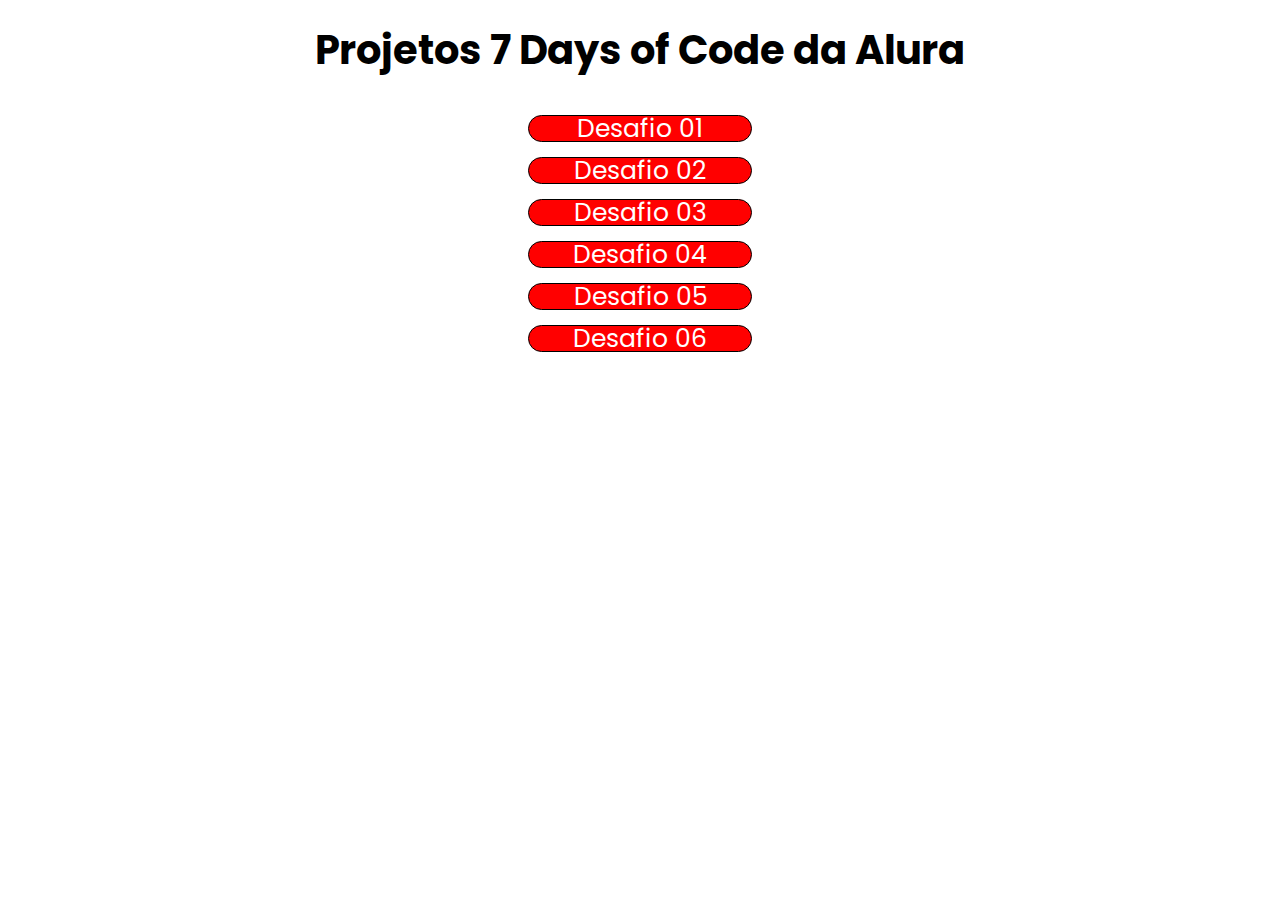
<file: index.html>
<!DOCTYPE html>
<html lang="en">
<head>
    <meta charset="UTF-8">
    <meta http-equiv="X-UA-Compatible" content="IE=edge">
    <meta name="viewport" content="width=device-width, initial-scale=1.0">
    <title>7DaysofCode</title>
    <link rel="stylesheet" href="./css/reset.css">
    <link rel="stylesheet" href="./css/styleIndex.css">
    <link href="https://fonts.googleapis.com/css2?family=Poppins:wght@500&display=swap" rel="stylesheet">
</head>
<body>
    <header>
        <h1>Projetos 7 Days of Code da Alura</h1>
    </header>
    <main>
        <ul>
            <a href="./pages/desafio01.html"><li>Desafio 01</li></a>
            <a href="./pages/desafio02.html"><li>Desafio 02</li></a>
            <a href="./pages/desafio03.html"><li>Desafio 03</li></a>
            <a href="./pages/desafio04.html"><li>Desafio 04</li></a>
            <a href="./pages/desafio05.html"><li>Desafio 05</li></a>
            <a href="./pages/desafio06.html"><li>Desafio 06</li></a>
        </ul>
    </main>
    <script src="main.js"></script>
</body>
</html>
</file>
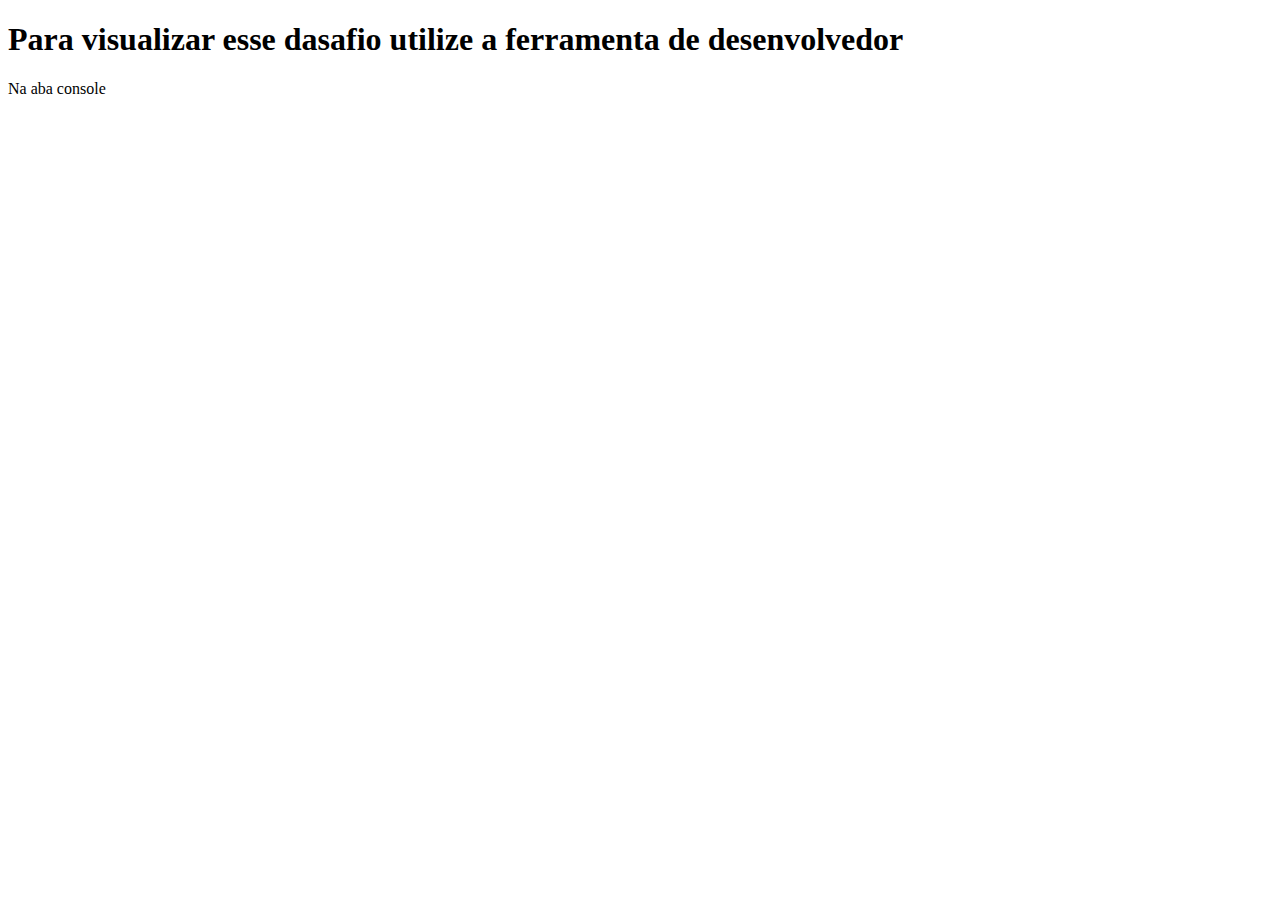
<file: pages/desafio01.html>
<!DOCTYPE html>
<html lang="en">
<head>
    <meta charset="UTF-8">
    <meta http-equiv="X-UA-Compatible" content="IE=edge">
    <meta name="viewport" content="width=device-width, initial-scale=1.0">
    <title>Desafio 01</title>
</head>
<body>
    <h1>Para visualizar esse dasafio utilize a ferramenta de desenvolvedor</h1>
    <p>Na aba console</p>
    <script src="../js/desafio01.js"></script>
</body>
</html>
</file>
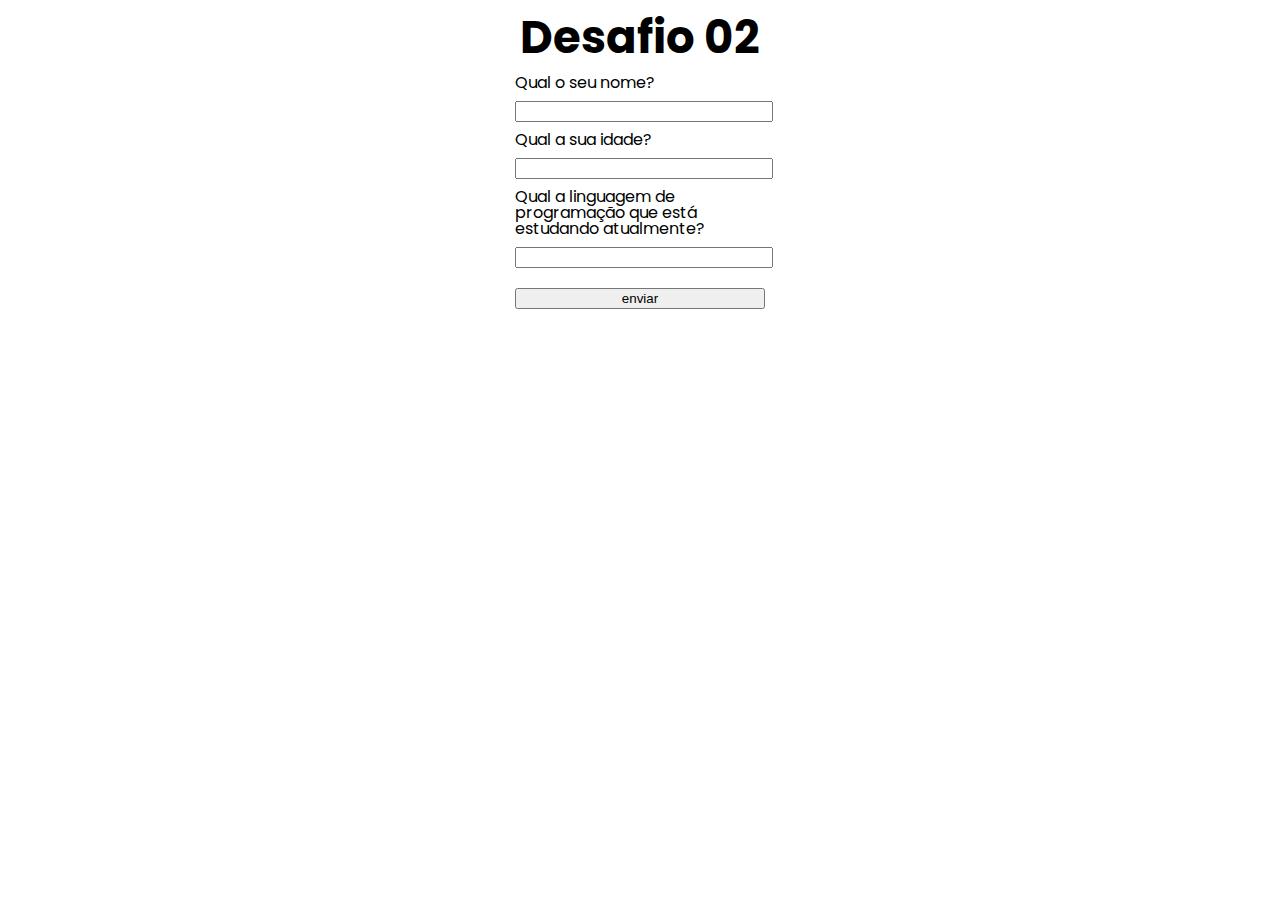
<file: pages/desafio02.html>
<!DOCTYPE html>
<html lang="pt-br">
<head>
    <meta charset="UTF-8">
    <meta http-equiv="X-UA-Compatible" content="IE=edge">
    <meta name="viewport" content="width=device-width, initial-scale=1.0">
    <title>Desafio 02</title>
    <link rel="stylesheet" href="../css/reset.css">
    <link rel="stylesheet" href="../css/styleDesafio02.css">
    <link href="https://fonts.googleapis.com/css2?family=Poppins:wght@500&display=swap" rel="stylesheet">
</head>
<body>
    <header>
        <h1>Desafio 02</h1>
    </header>
    <main>
        <form>
            <label for="nome">Qual o seu nome? </label> 
            <input type="text" name="nome" id="nome" class="forms"> 
            <label for="idade">Qual a sua idade?</label> 
            <input type="number" name="idade" id="idade" class="forms">
            <label for="linguagem">Qual a linguagem de programação que está estudando atualmente?</label> 
            <input type="text" name="linguagem" id="linguagem" class="forms">
            <input type="button" onclick="iniciar()" value="enviar">
        </form>
    </main>
    <script src="../js/desafio02.js"></script>
</body>
</html>
</file>
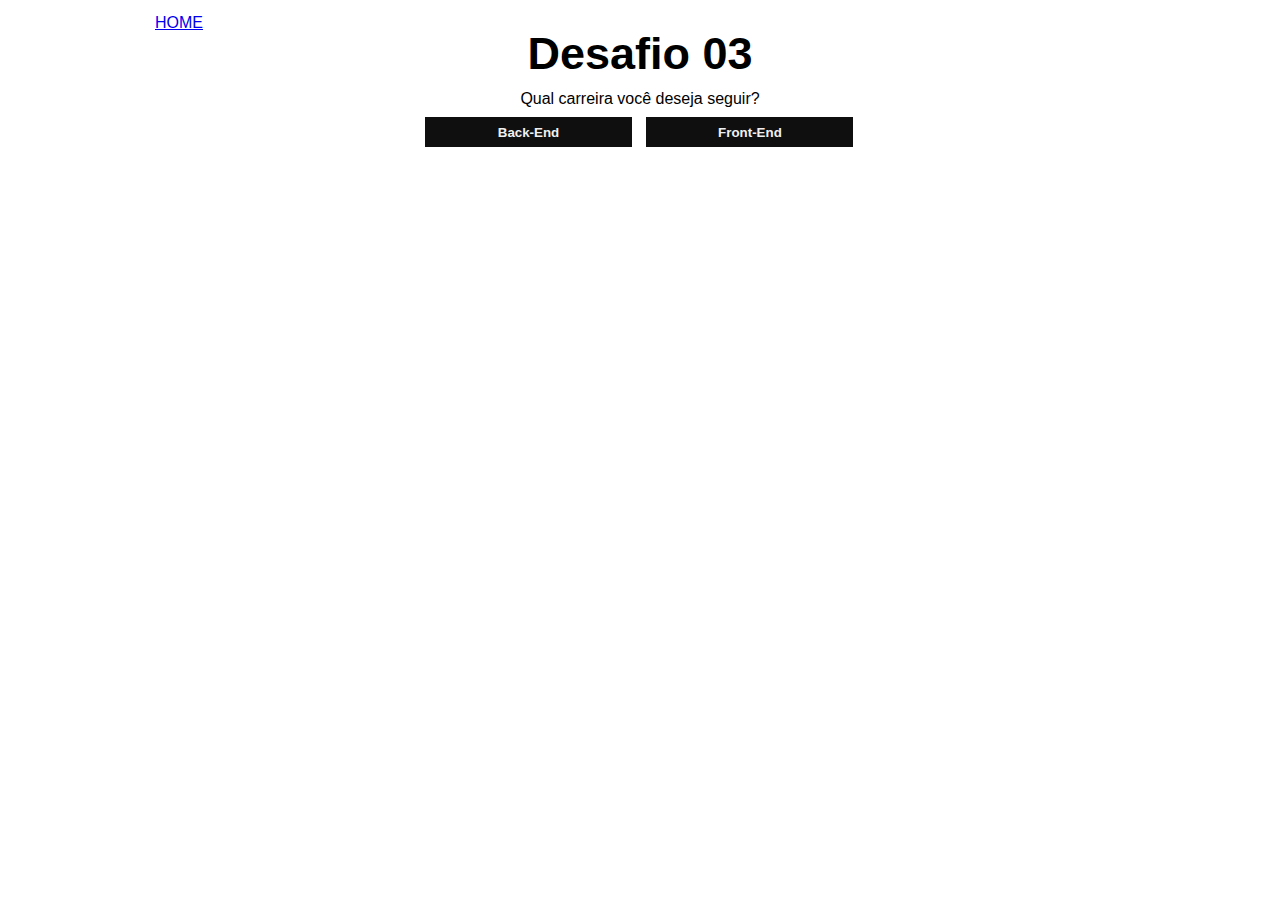
<file: pages/desafio03.html>
<!DOCTYPE html>
<html lang="pt-br">
<head>
    <meta charset="UTF-8">
    <meta http-equiv="X-UA-Compatible" content="IE=edge">
    <meta name="viewport" content="width=device-width, initial-scale=1.0">
    <title>Desafio 03</title>
    <link rel="stylesheet" href="../css/reset.css">
    <link rel="stylesheet" href="../css/styleDesafio03.css">
</head>
<body>
    <header>
        <a href="../index.html">HOME</a>
        <h1>Desafio 03</h1>
    </header>
    <main>
        <form>
            <div class="label-decisao">
                <label for="decisao"> Qual carreira você deseja seguir?</label>
            </div>
            <!--Decisão de qual area seguir?-->
            <div class="input-decisao">
                <input type="button" onclick="mostra('.escolha-backend')" name="decisao" id="backend" value="Back-End" class="form-botao">
                <input type="button" onclick="mostra('.escolha-frontend')" name="decisao" id="frontEnd" value="Front-End" class="form-botao">
            </div>
            <!--Escolha do Back end-->
            <div class="escolha-backend hidden">
                <p class="backend">Bem vindo a trilha de Back-End</p>
                <!--Decisão de qual linguagem Back end seguir?-->
                <label>Qual linguagem você deseja aprender C# ou Java?</label>
                <input type="button" class="form-botao" value="csharp">
                <input type="button" class="form-botao" value="java">
            </div>
            <!--Escolha do Front end-->
            <div class="escolha-frontend hidden"> 
                <p class="frontend">Bem vindo a trilha de Front-End</p>
                <!--Decisão de qual linguagem Back end seguir?-->
                <label>Qual linguagem você deseja aprender React ou Vue?</label>
                <input type="button" class="form-botao" value="React">
                <input type="button" class="form-botao" value="Vue">
            </div>
            
        </form>
    </main>
    <script src="../js/desafio03.js"></script>
</body>
</html>
</file>
<file: css/styleIndex.css>
body{
    font-family: 'Poppins', sans-serif;
}
header{
    width: 970px;
    margin: 0 auto;
    height:100px;
}
header h1{
    text-align: center;
    line-height: 100px;
    font-size: 40px;
    font-weight: bold;
}
main{
    width: 970px;
    margin: 0 auto;
}
main ul{
    text-align: center;
    width: 23%;
    margin: 15px auto 0 ;
}
a {
    text-decoration: none;
}

li{
    margin-top: 15px;
    color: #FFFFFF;
    font-size: 25px;
    border: solid 1px #000000;
    background: red;
    border-radius: 15px;
    transition: 0.6s;
}
li:hover{
    background: darkred;
    cursor: pointer;
}
</file>
<file: css/styleDesafio02.css>
body{
    font-family: 'Poppins', sans-serif;
}
header{
    width: 970px;
    margin: 15px auto;
}
h1{
    text-align: center;
    font-size: 45px;
    font-weight: bold;
}
main{
    width: 970px;
    margin: 15px auto;
}
form{
    width: 250px;
    margin: 0 auto;
}
input{
    margin-top: 10px;
    margin-bottom: 10px;
    width: 100%;
}
</file>
<file: css/styleDesafio03.css>
body{
    font-family: 'Poppins', sans-serif;
}
header{
    width: 970px;
    margin: 15px auto;
}
h1{
    text-align: center;
    font-size: 45px;
    font-weight: bold;
}
main{
    width: 970px;
    margin: 15px auto;
}
form{
    width: 450px;
    margin: 0 auto;
}
.label-decisao{
    width: 100%;
    text-align: center;
}

.form-botao{
    width: 46%;
    margin-left: 10px;
    margin-top: 10px;
    margin-bottom: 10px;
    height: 30px;
    background: #0f0f0f;
    color: #F0F0F0; 
    font-weight: bold;
    border: solid 0px;
    transition: 0.6s;
}
.form-botao:hover{
    background: gray;
    cursor: pointer;
}
.backend{
    font-weight: bold;
    margin-top: 10px;
    text-align: center;
}
.hidden{
    display: none;
}
.escolha-backend{
    text-align: center;
}
.frontend{
    margin-top: 10px;
    text-align: center;
    font-weight: bold;
}
.escolha-frontend{
    text-align: center;
}
</file>
